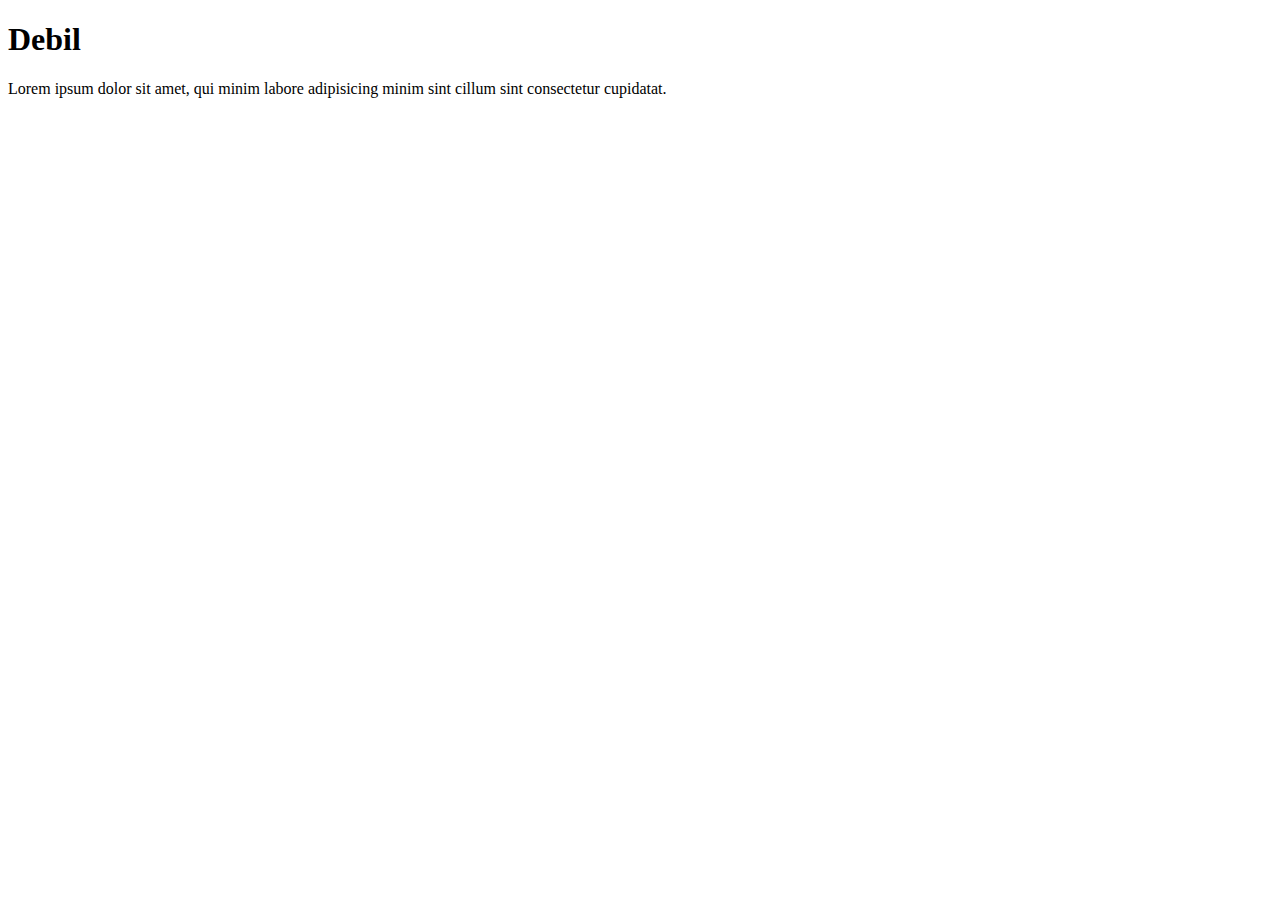
<file: index.html>
<!DOCTYPE html>
<html lang="en">
  <head>
    <title>Niga</title>
    <meta charset="UTF-8">
    <link rel="shortcut icon" href="data:image/x-icon;," type="image/x-icon"> 
  </head>
  <body>
    <h1>Debil</h1>
    <p>Lorem ipsum dolor sit amet, qui minim labore adipisicing minim sint cillum sint consectetur cupidatat.</p>
  </body>
</html>
</file>
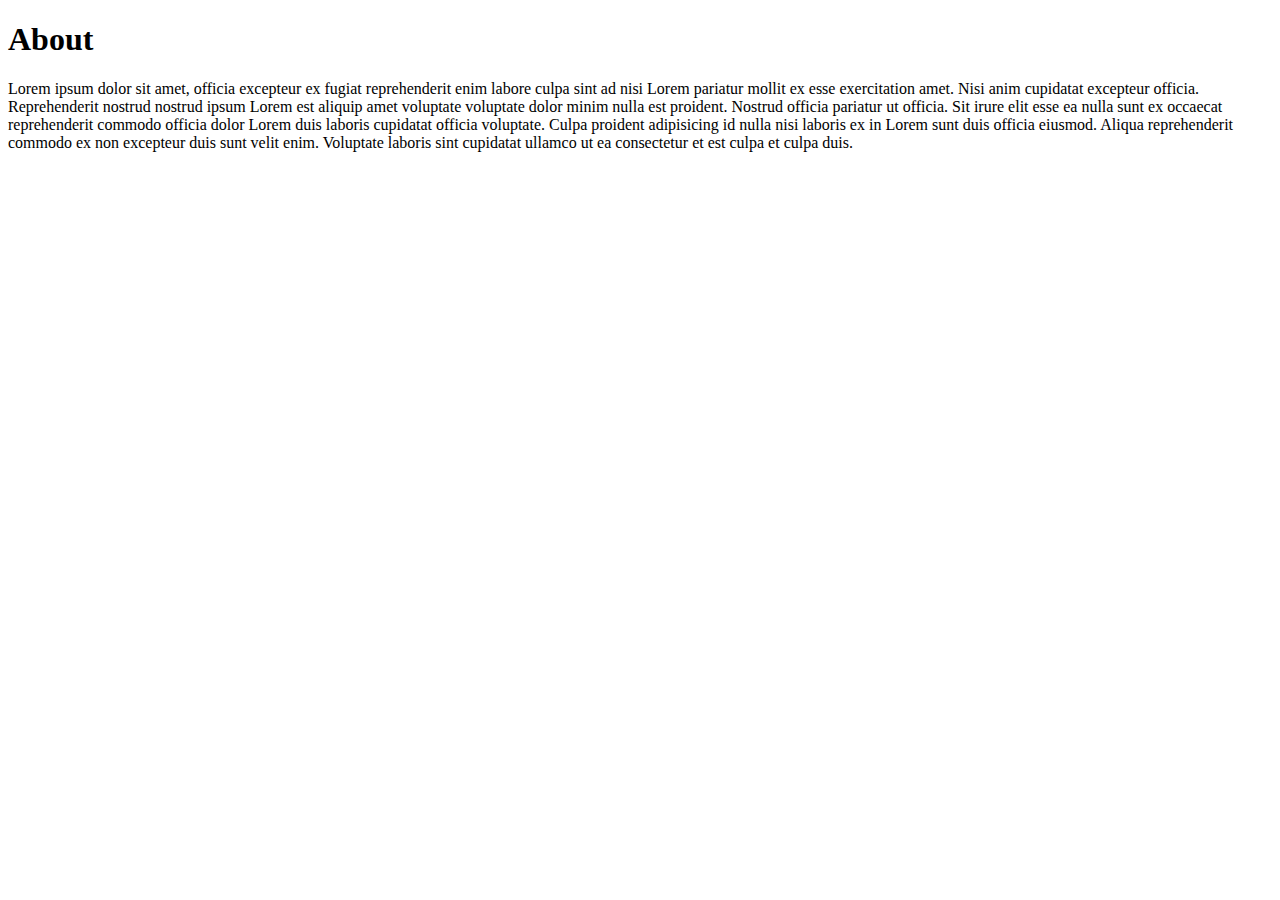
<file: about.html>
<!DOCTYPE html>
<html lang="en">
  <head>
    <title>About</title>
    <meta charset="UTF-8">
    <link rel="shortcut icon" href="data:image/x-icon;," type="image/x-icon"> 
  </head>
  <body>
    <h1>About</h1> 
    <p>Lorem ipsum dolor sit amet, officia excepteur ex fugiat reprehenderit enim labore culpa sint ad nisi Lorem pariatur mollit ex esse exercitation amet. Nisi anim cupidatat excepteur officia. Reprehenderit nostrud nostrud ipsum Lorem est aliquip amet voluptate voluptate dolor minim nulla est proident. Nostrud officia pariatur ut officia. Sit irure elit esse ea nulla sunt ex occaecat reprehenderit commodo officia dolor Lorem duis laboris cupidatat officia voluptate. Culpa proident adipisicing id nulla nisi laboris ex in Lorem sunt duis officia eiusmod. Aliqua reprehenderit commodo ex non excepteur duis sunt velit enim. Voluptate laboris sint cupidatat ullamco ut ea consectetur et est culpa et culpa duis.</p>
  </body>
</html>
</file>
